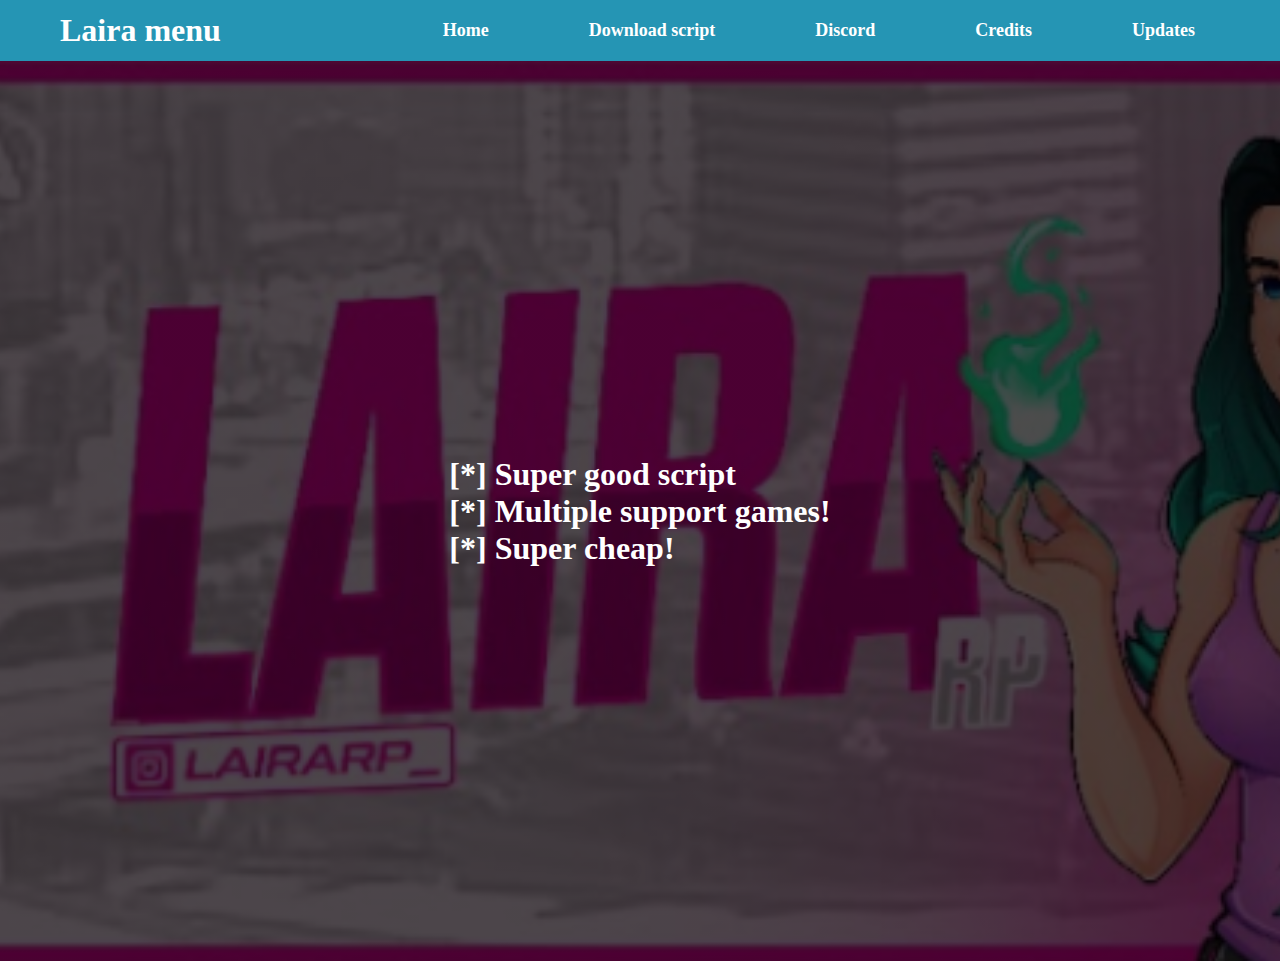
<file: index.html>
<!DOCTYPE html>
    <html lang="pt-br">
    <head>
        <meta charset="UTF-8">
        <meta http-equiv="X-UA-Compatible" content="IE=edge">
        <meta name="viewport" content="width=device-width, initial-scale=1.0">
        <link rel="stylesheet" href="style.css">
        <title>Laira</title>
    </head>
    <body>
        <nav>

            <div class="logo">
                
                <h1 class="Titulo">Laira menu</h1>

            </div>

            <ul>
                <li>
                    <a href="#" class="botao">Home</a>                    
                </li>
                <li>
                    <a href="Script.rar" class="botao">Download script</a>                    
                </li>
                <li>
                    <a href="https://discord.gg/AyJSQckcC7" class="botao">Discord</a>                    
                </li>
                <li>
                    <a href="credits.html" class="botao">Credits</a>                    
                </li>
                <li>
                    <a href="updates.html" class="botao">Updates</a>                    
                </li>
                
                
            </ul>
        </nav>

        <section class="banner">
            <h1 style="color:white">
                [*] Super good script
                <br>
                [*] Multiple support games!
                <br>
                [*] Super cheap!
            </h1>
        </section>
    </body>
</html>
</file>
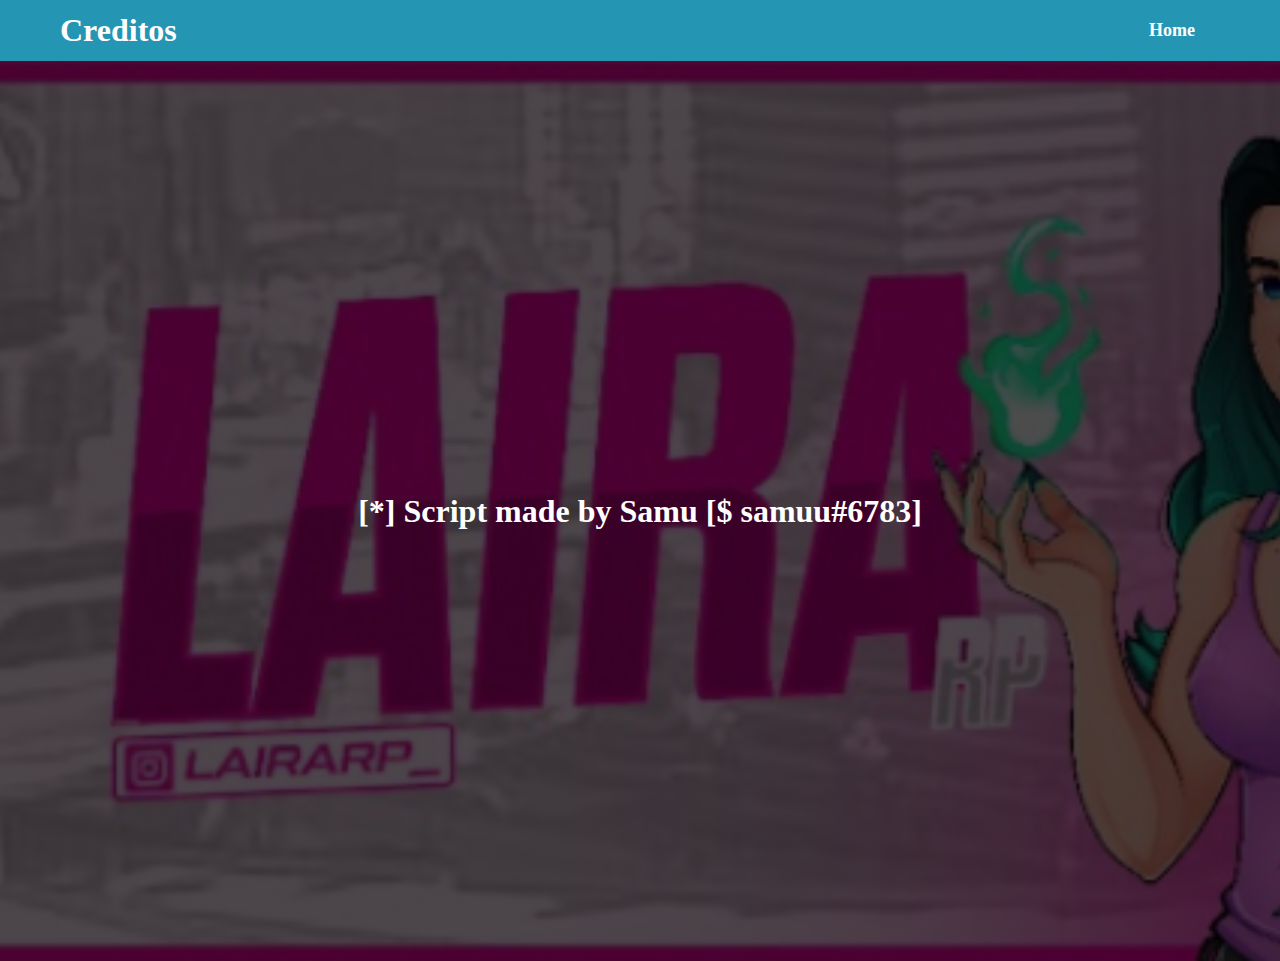
<file: credits.html>
<!DOCTYPE html>
    <html lang="pt-br">
    <head>
        <meta charset="UTF-8">
        <meta http-equiv="X-UA-Compatible" content="IE=edge">
        <meta name="viewport" content="width=device-width, initial-scale=1.0">
        <link rel="stylesheet" href="style2.css">
        <title>Creditos</title>
    </head>
    <body>
        <nav>

            <div class="logo">
                
                <h1 class="Titulo">Creditos</h1>

            </div>

            <ul>
                <li>
                    <a href="index.html" class="botao">Home</a>                    
                </li>
                
                
            </ul>
        </nav>

        <section class="banner">
            <h1 style="color:white">
                [*] Script made by Samu [$ samuu#6783]
            </h1>
        </section>
    </body>
</html>
</file>
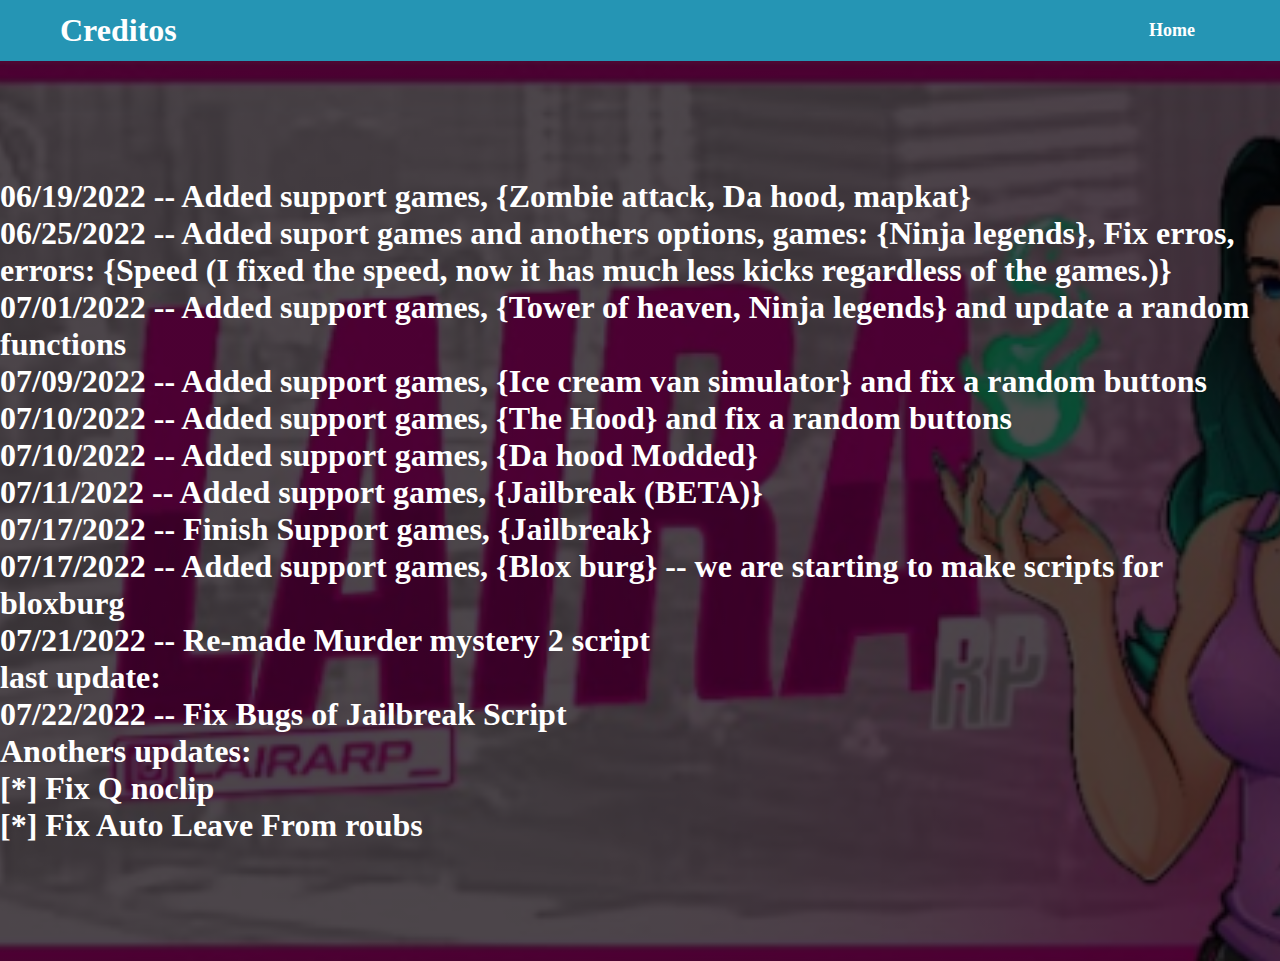
<file: updates.html>
<!DOCTYPE html>
    <html lang="pt-br">
    <head>
        <meta charset="UTF-8">
        <meta http-equiv="X-UA-Compatible" content="IE=edge">
        <meta name="viewport" content="width=device-width, initial-scale=1.0">
        <link rel="stylesheet" href="style2.css">
        <title>Updates</title>
    </head>
    <body>
        <nav>

            <div class="logo">
                
                <h1 class="Titulo">Creditos</h1>

            </div>

            <ul>
                <li>
                    <a href="index.html" class="botao">Home</a>                    
                </li>
                
                
            </ul>
        </nav>

        <section class="banner">
            <h1 style="color:white">
                06/19/2022 -- Added support games, {Zombie attack, Da hood, mapkat}
                <br>
                06/25/2022 -- Added suport games and anothers options, games: {Ninja legends}, Fix erros, errors: {Speed (I fixed the speed, now it has much less kicks regardless of the games.)}
                <br>
                07/01/2022 -- Added support games, {Tower of heaven, Ninja legends} and update a random functions
                <br>
                07/09/2022 -- Added support games, {Ice cream van simulator} and fix a random buttons
                <br>
                07/10/2022 -- Added support games, {The Hood} and fix a random buttons
                <br>
                07/10/2022 -- Added support games, {Da hood Modded} 
                <br>
                07/11/2022 -- Added support games, {Jailbreak (BETA)} 
                <br>
                07/17/2022 -- Finish Support games, {Jailbreak}
                <br>
                07/17/2022 -- Added support games, {Blox burg} -- we are starting to make scripts for bloxburg
                <br>
                07/21/2022 -- Re-made Murder mystery 2 script
                <br>
                last update:
                <br>
                07/22/2022 -- Fix Bugs of Jailbreak Script
                <br>
                Anothers updates:
                <br>
                [*] Fix Q noclip
                <br>
                [*] Fix Auto Leave From roubs
            </h1>
        </section>
    </body>
</html>
</file>
<file: style.css>
* {
    padding:0px;
    margin: 0;
    box-sizing: border-box;

}

nav{
    background-color: rgb(37, 149, 180);
    padding:10px 60px;
    display:flex;
    justify-content: space-between;
    align-items: center;

}

nav .logo h1{
    color:white;
    font-family: cursive;

}

nav ul{
    display:flex;
    align-items: center;
    padding:10px;
    list-style: none;
}
nav li{
    margin-left: 70px;
}
nav li a{
    padding:10px 15px;
    border-radius: 3px;
    font-size: 18px;
    font-weight: 600;
    font-family: cursive;
    color:#FFFFFF;
    transition:0.5ms;
    text-decoration: none;
}

nav li a:hover{
    background-color: white;
    color:black;
    transition:500ms;
}

.banner{
    background: linear-gradient(rgba(0, 0, 0, 0.7), rgba(0, 0, 0, 0.7)), url("LAIRA.png");
    width: 100%;
    height: 100vh;
    background-position: center;
    background-size:cover;
    display:flex;
    align-items: center;
    justify-content: center;

}

.banner *{
    color:white;
    font-family: cursive;
}
</file>
<file: style2.css>
* {
    padding:0px;
    margin: 0;
    box-sizing: border-box;

}

nav{
    background-color: rgb(37, 149, 180);
    padding:10px 60px;
    display:flex;
    justify-content: space-between;
    align-items: center;

}

nav .logo h1{
    color:white;
    font-family: cursive;

}

nav ul{
    display:flex;
    align-items: center;
    padding:10px;
    list-style: none;
}
nav li{
    margin-left: 70px;
}
nav li a{
    padding:10px 15px;
    border-radius: 3px;
    font-size: 18px;
    font-weight: 600;
    font-family: cursive;
    color:#FFFFFF;
    transition:0.5ms;
    text-decoration: none;
}

nav li a:hover{
    background-color: white;
    color:black;
    transition:500ms;
}

.banner{
    background: linear-gradient(rgba(0, 0, 0, 0.7), rgba(0, 0, 0, 0.7)), url("LAIRA.png");
    width: 100%;
    height: 100vh;
    background-position: center;
    background-size:cover;
    display:flex;
    align-items: center;
    justify-content: center;

}

.banner *{
    color:white;
    font-family: cursive;
}
</file>
